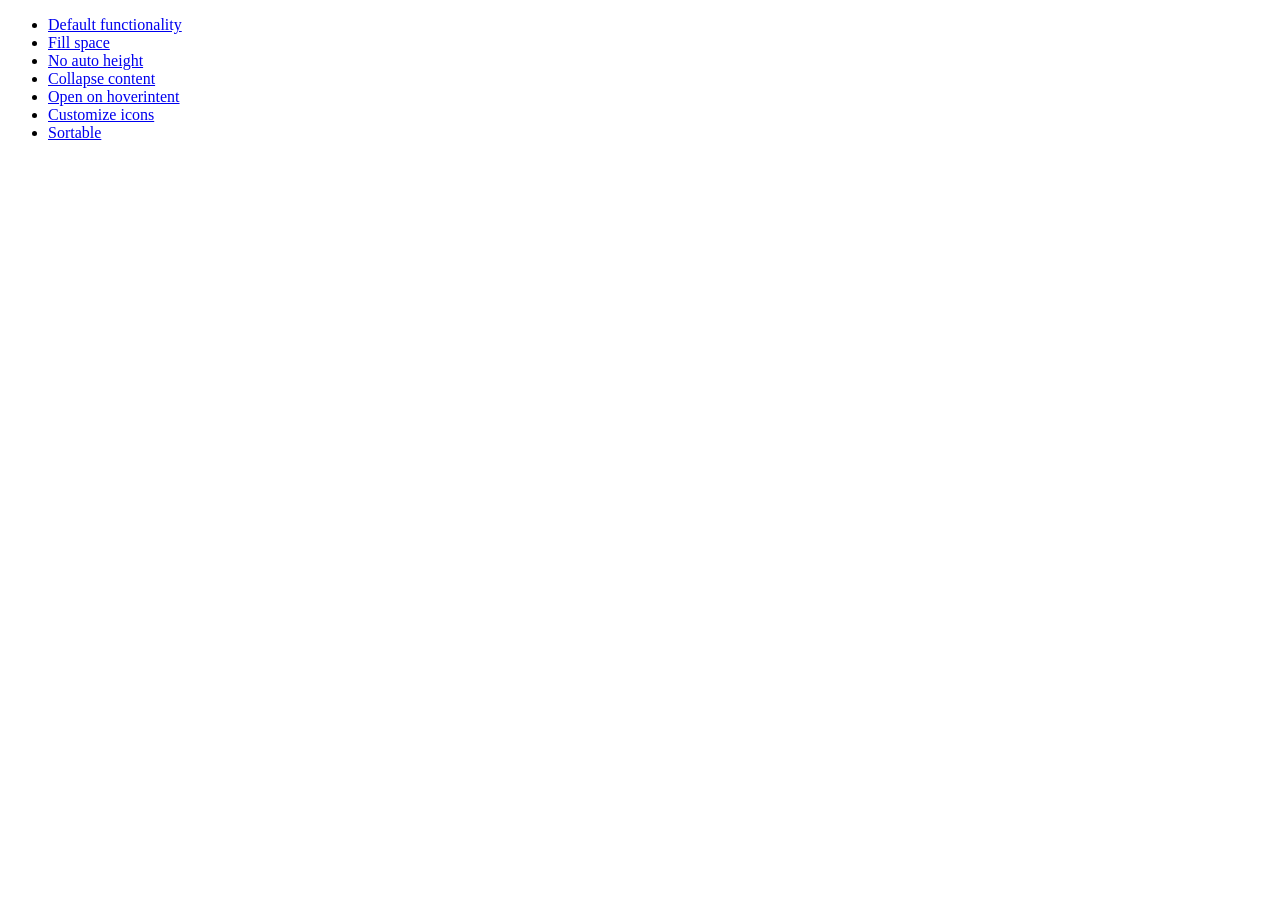
<file: jquery-ui-1.10.3/demos/accordion/index.html>
<!doctype html>
<html lang="en">
<head>
	<meta charset="utf-8">
	<title>jQuery UI Accordion Demos</title>
</head>
<body>

<ul>
	<li><a href="default.html">Default functionality</a></li>
	<li><a href="fillspace.html">Fill space</a></li>
	<li><a href="no-auto-height.html">No auto height</a></li>
	<li><a href="collapsible.html">Collapse content</a></li>
	<li><a href="hoverintent.html">Open on hoverintent</a></li>
	<li><a href="custom-icons.html">Customize icons</a></li>
	<li><a href="sortable.html">Sortable</a></li>
</ul>

</body>
</html>
</file>
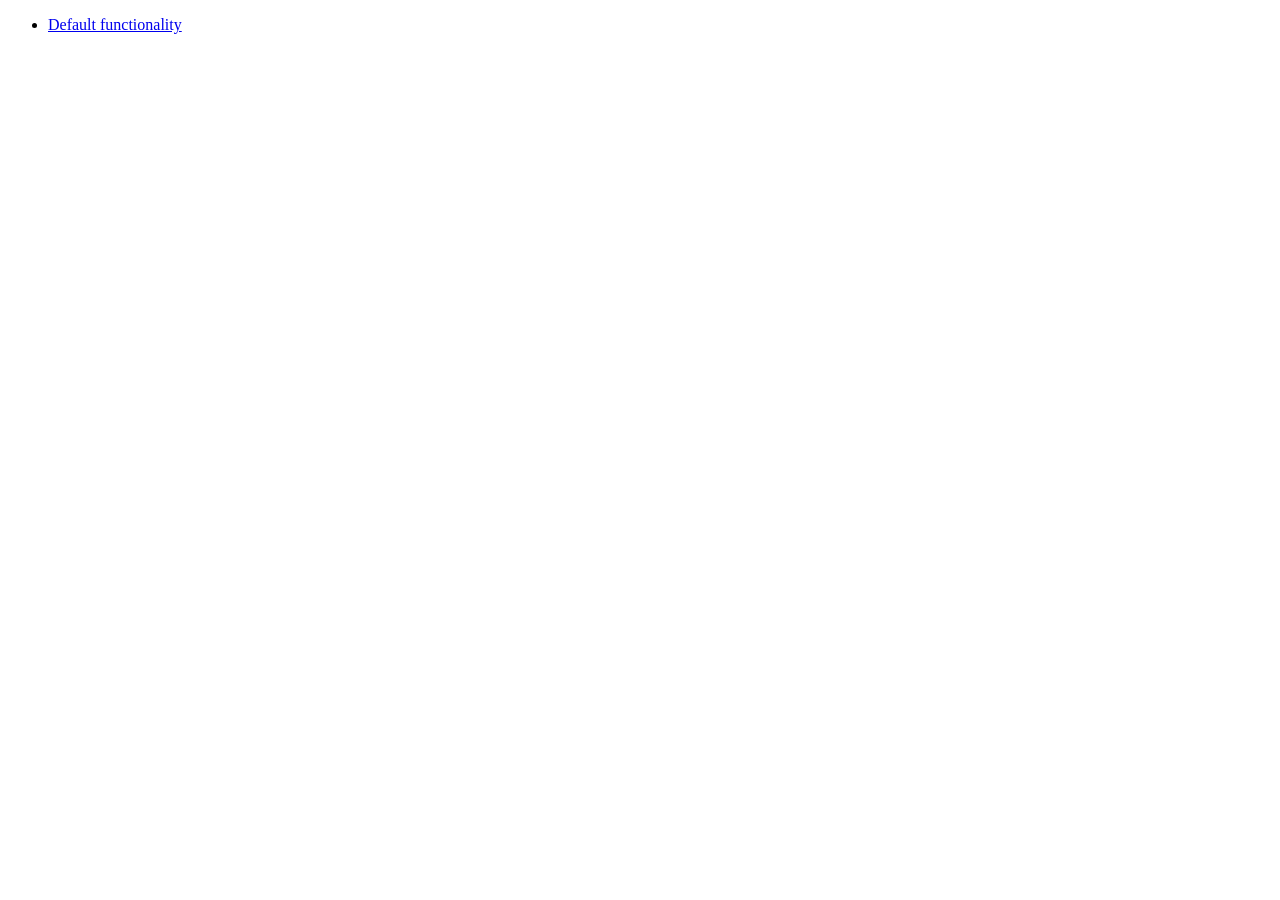
<file: jquery-ui-1.10.3/demos/addClass/index.html>
<!doctype html>
<html lang="en">
<head>
	<meta charset="utf-8">
	<title>jQuery UI Effects Demos</title>
</head>
<body>

<ul>
	<li><a href="default.html">Default functionality</a></li>
</ul>

</body>
</html>
</file>
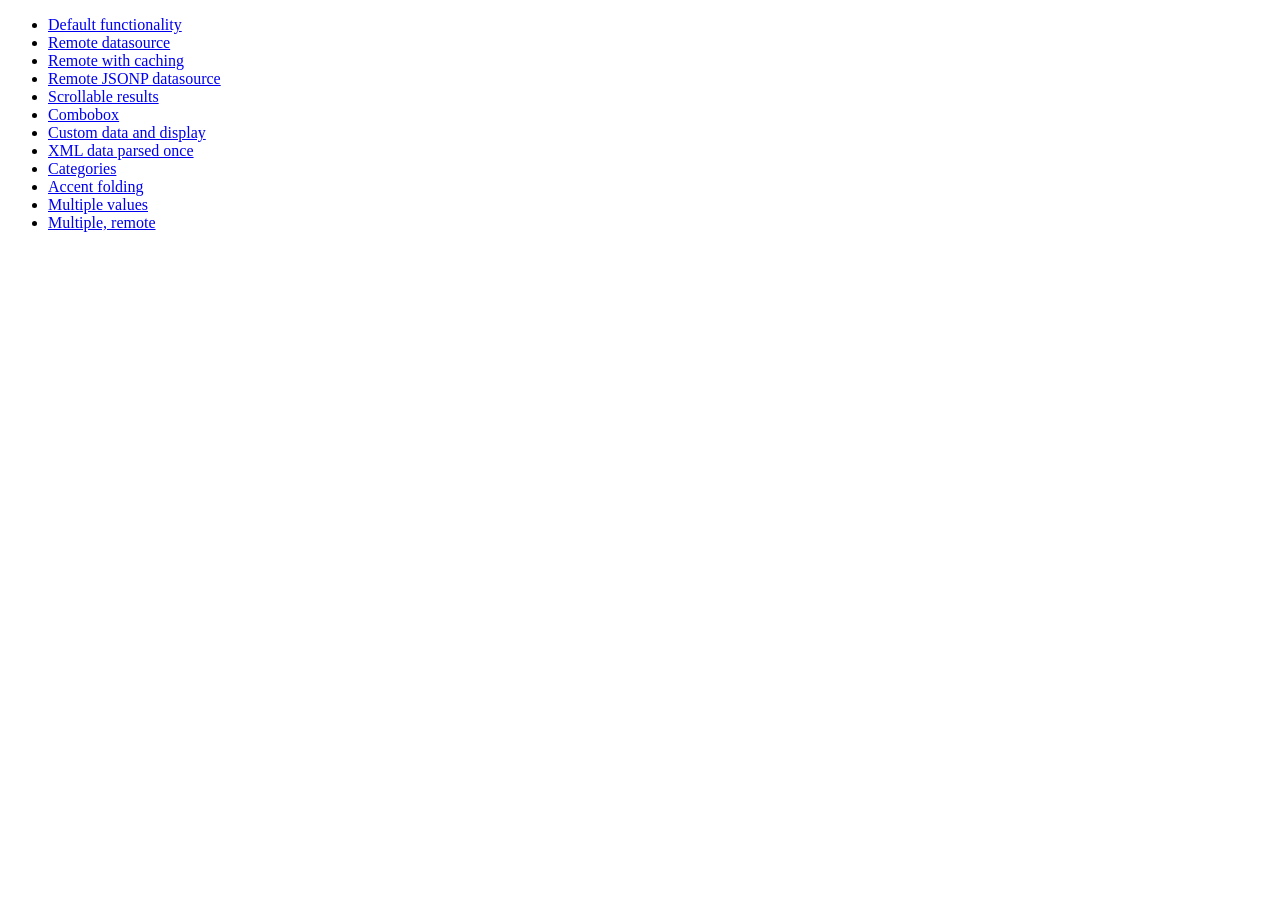
<file: jquery-ui-1.10.3/demos/autocomplete/index.html>
<!doctype html>
<html lang="en">
<head>
	<meta charset="utf-8">
	<title>jQuery UI Autocomplete Demos</title>
</head>
<body>

<ul>
	<li><a href="default.html">Default functionality</a></li>
	<li><a href="remote.html">Remote datasource</a></li>
	<li><a href="remote-with-cache.html">Remote with caching</a></li>
	<li><a href="remote-jsonp.html">Remote JSONP datasource</a></li>
	<li><a href="maxheight.html">Scrollable results</a></li>
	<li><a href="combobox.html">Combobox</a></li>
	<li><a href="custom-data.html">Custom data and display</a></li>
	<li><a href="xml.html">XML data parsed once</a></li>
	<li><a href="categories.html">Categories</a></li>
	<li><a href="folding.html">Accent folding</a></li>
	<li><a href="multiple.html">Multiple values</a></li>
	<li><a href="multiple-remote.html">Multiple, remote</a></li>
</ul>

</body>
</html>
</file>
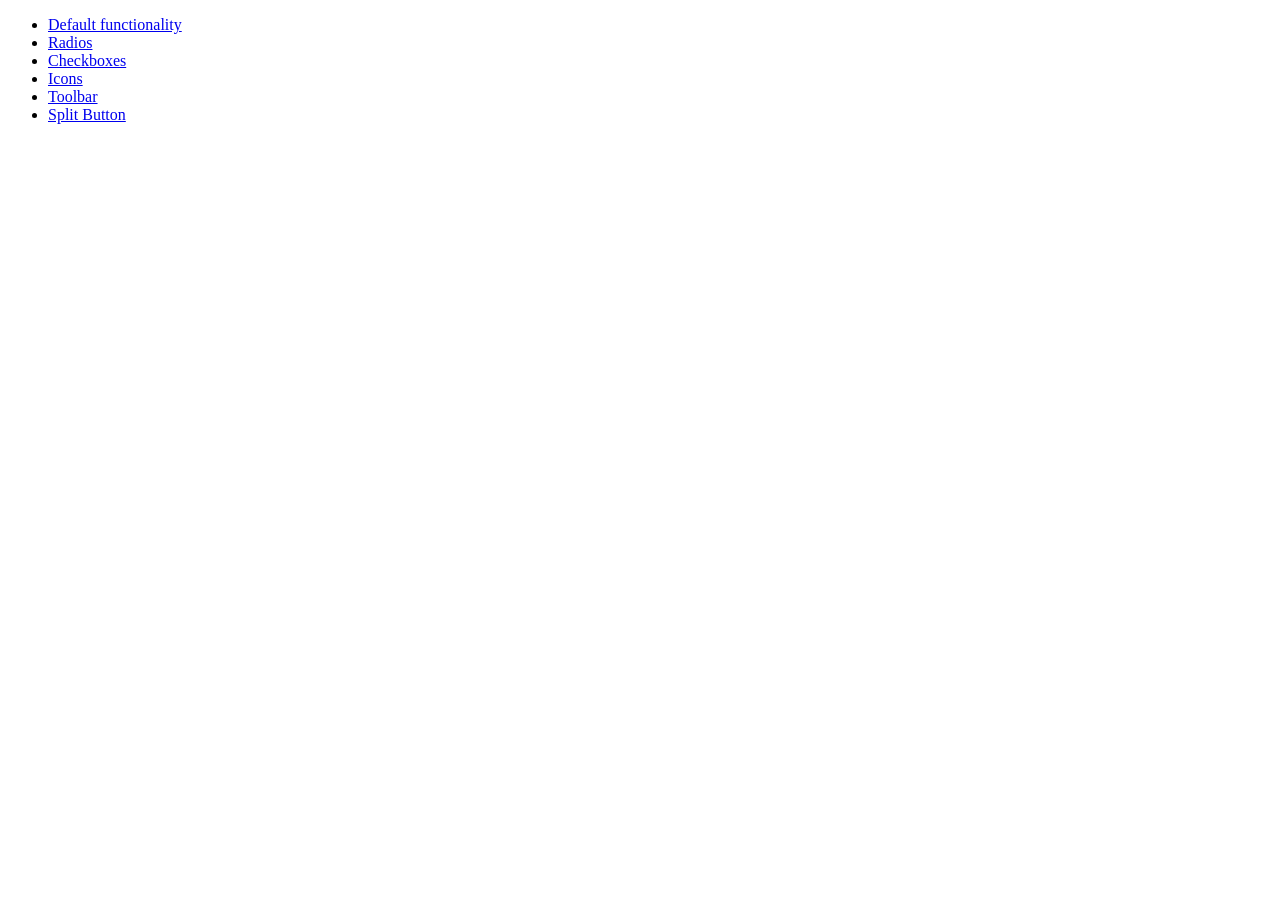
<file: jquery-ui-1.10.3/demos/button/index.html>
<!doctype html>
<html lang="en">
<head>
	<meta charset="utf-8">
	<title>jQuery UI Button Demos</title>
</head>
<body>

<ul>
	<li><a href="default.html">Default functionality</a></li>
	<li><a href="radio.html">Radios</a></li>
	<li><a href="checkbox.html">Checkboxes</a></li>
	<li><a href="icons.html">Icons</a></li>
	<li><a href="toolbar.html">Toolbar</a></li>
	<li><a href="splitbutton.html">Split Button</a></li>
</ul>

</body>
</html>
</file>
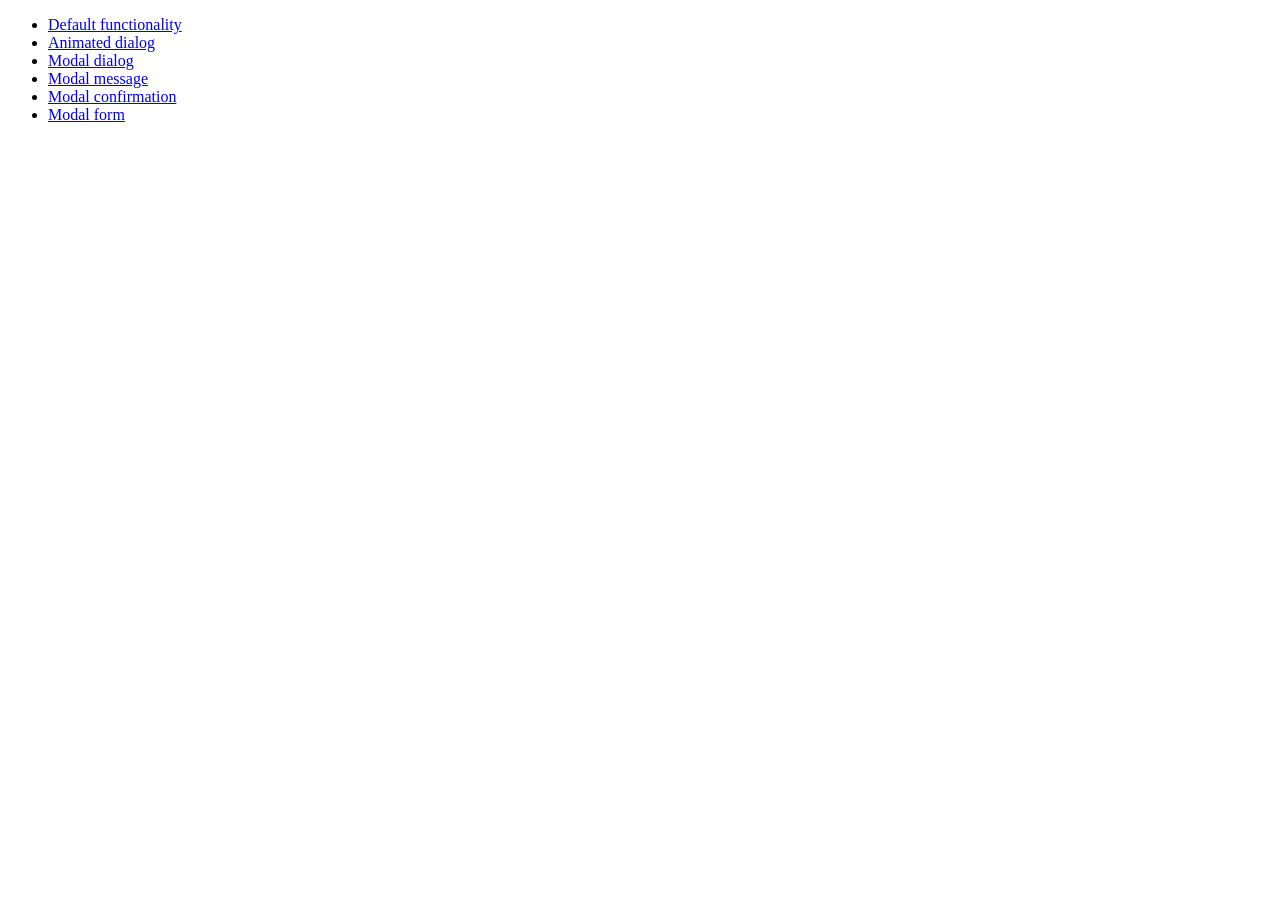
<file: jquery-ui-1.10.3/demos/dialog/index.html>
<!doctype html>
<html lang="en">
<head>
	<meta charset="utf-8">
	<title>jQuery UI Dialog Demos</title>
</head>
<body>

<ul>
	<li><a href="default.html">Default functionality</a></li>
	<li><a href="animated.html">Animated dialog</a></li>
	<li><a href="modal.html">Modal dialog</a></li>
	<li><a href="modal-message.html">Modal message</a></li>
	<li><a href="modal-confirmation.html">Modal confirmation</a></li>
	<li><a href="modal-form.html">Modal form</a></li>
</ul>

</body>
</html>
</file>
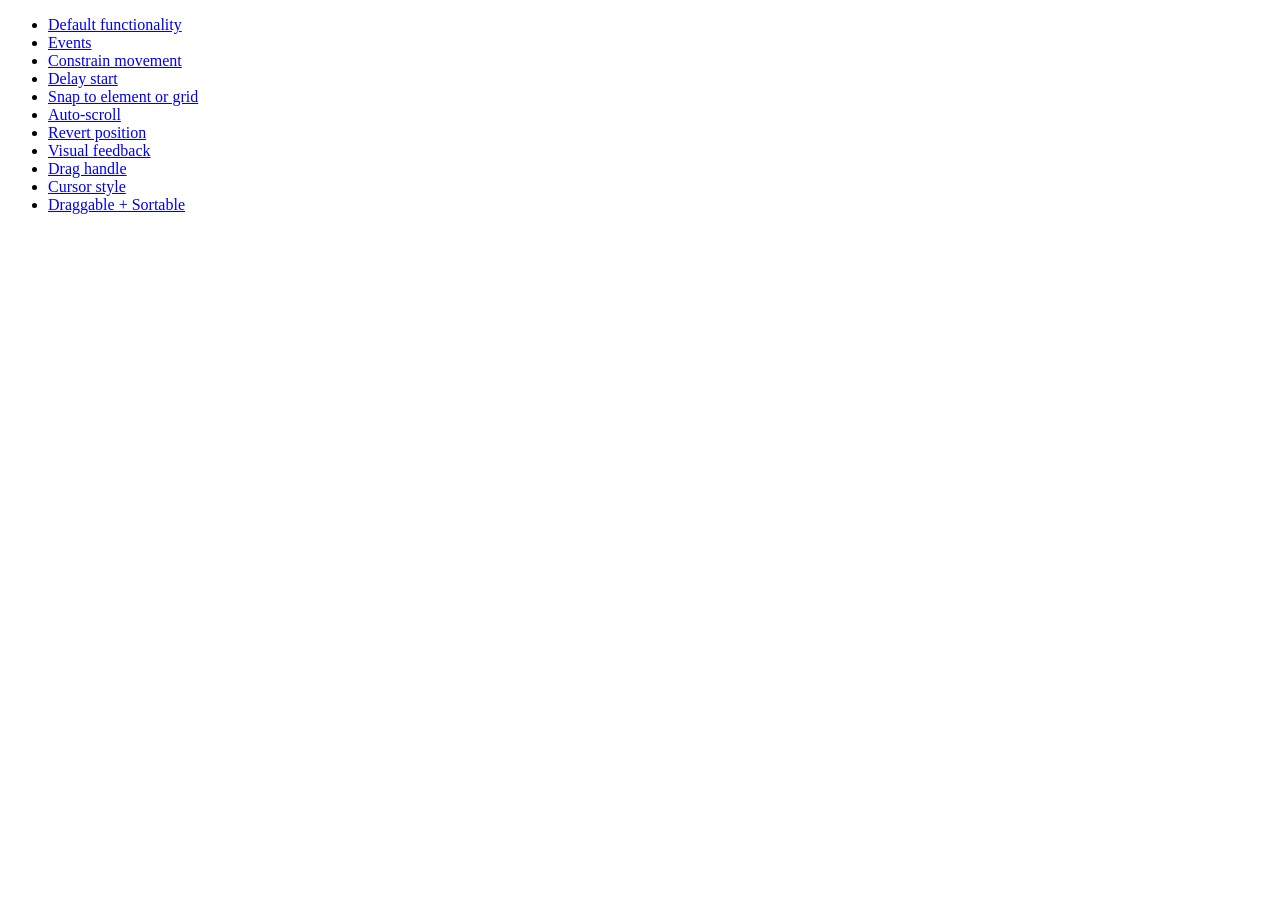
<file: jquery-ui-1.10.3/demos/draggable/index.html>
<!doctype html>
<html lang="en">
<head>
	<meta charset="utf-8">
	<title>jQuery UI Draggable Demos</title>
</head>
<body>

<ul>
	<li><a href="default.html">Default functionality</a></li>
	<li><a href="events.html">Events</a></li>
	<li><a href="constrain-movement.html">Constrain movement</a></li>
	<li><a href="delay-start.html">Delay start</a></li>
	<li><a href="snap-to.html">Snap to element or grid</a></li>
	<li><a href="scroll.html">Auto-scroll</a></li>
	<li><a href="revert.html">Revert position</a></li>
	<li><a href="visual-feedback.html">Visual feedback</a></li>
	<li><a href="handle.html">Drag handle</a></li>
	<li><a href="cursor-style.html">Cursor style</a></li>
	<li><a href="sortable.html">Draggable + Sortable</a></li>
</ul>

</body>
</html>
</file>
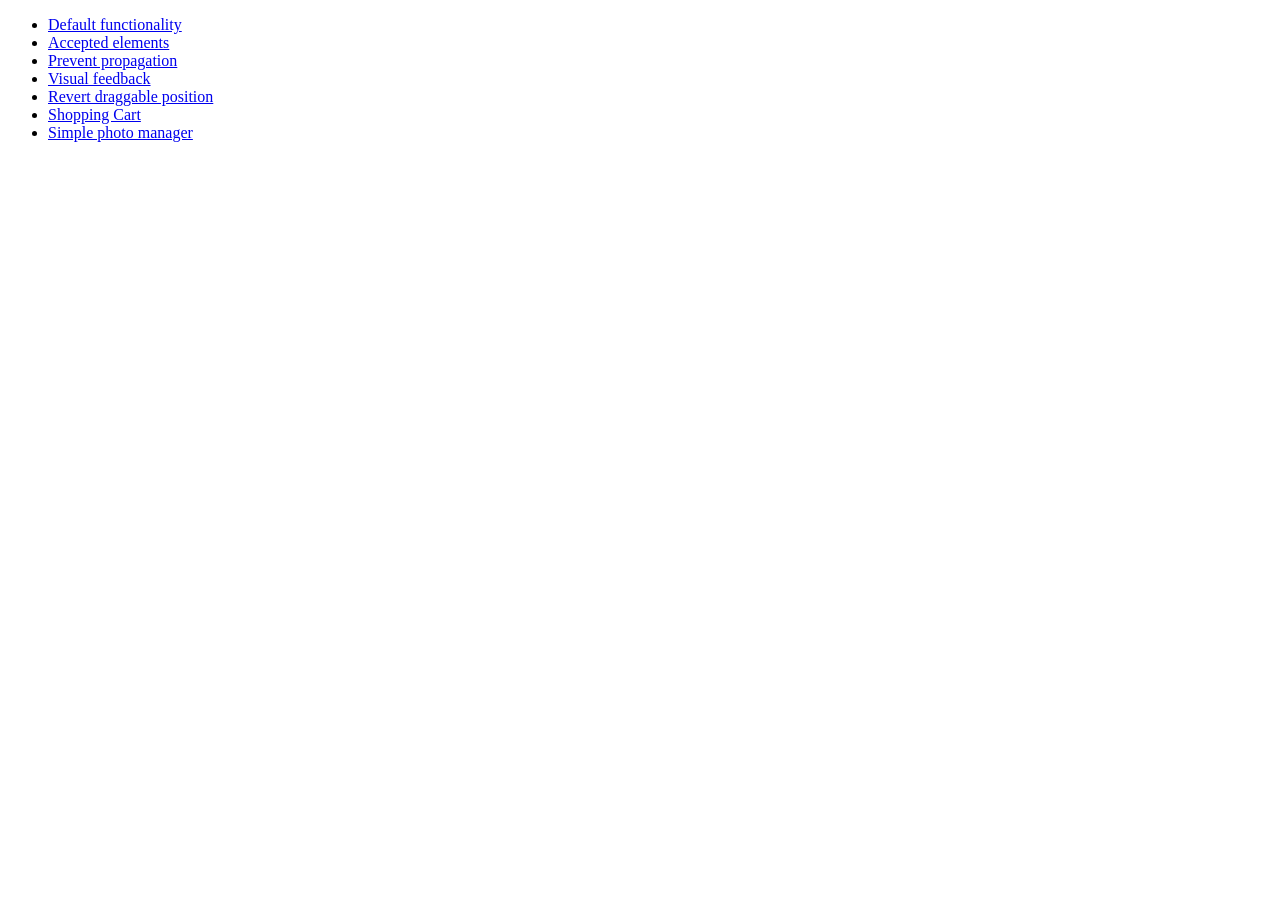
<file: jquery-ui-1.10.3/demos/droppable/index.html>
<!doctype html>
<html lang="en">
<head>
	<meta charset="utf-8">
	<title>jQuery UI Droppable Demos</title>
</head>
<body>

<ul>
	<li><a href="default.html">Default functionality</a></li>
	<li><a href="accepted-elements.html">Accepted elements</a></li>
	<li><a href="propagation.html">Prevent propagation</a></li>
	<li><a href="visual-feedback.html">Visual feedback</a></li>
	<li><a href="revert.html">Revert draggable position</a></li>
	<li><a href="shopping-cart.html">Shopping Cart</a></li>
	<li><a href="photo-manager.html">Simple photo manager</a></li>
</ul>

</body>
</html>
</file>
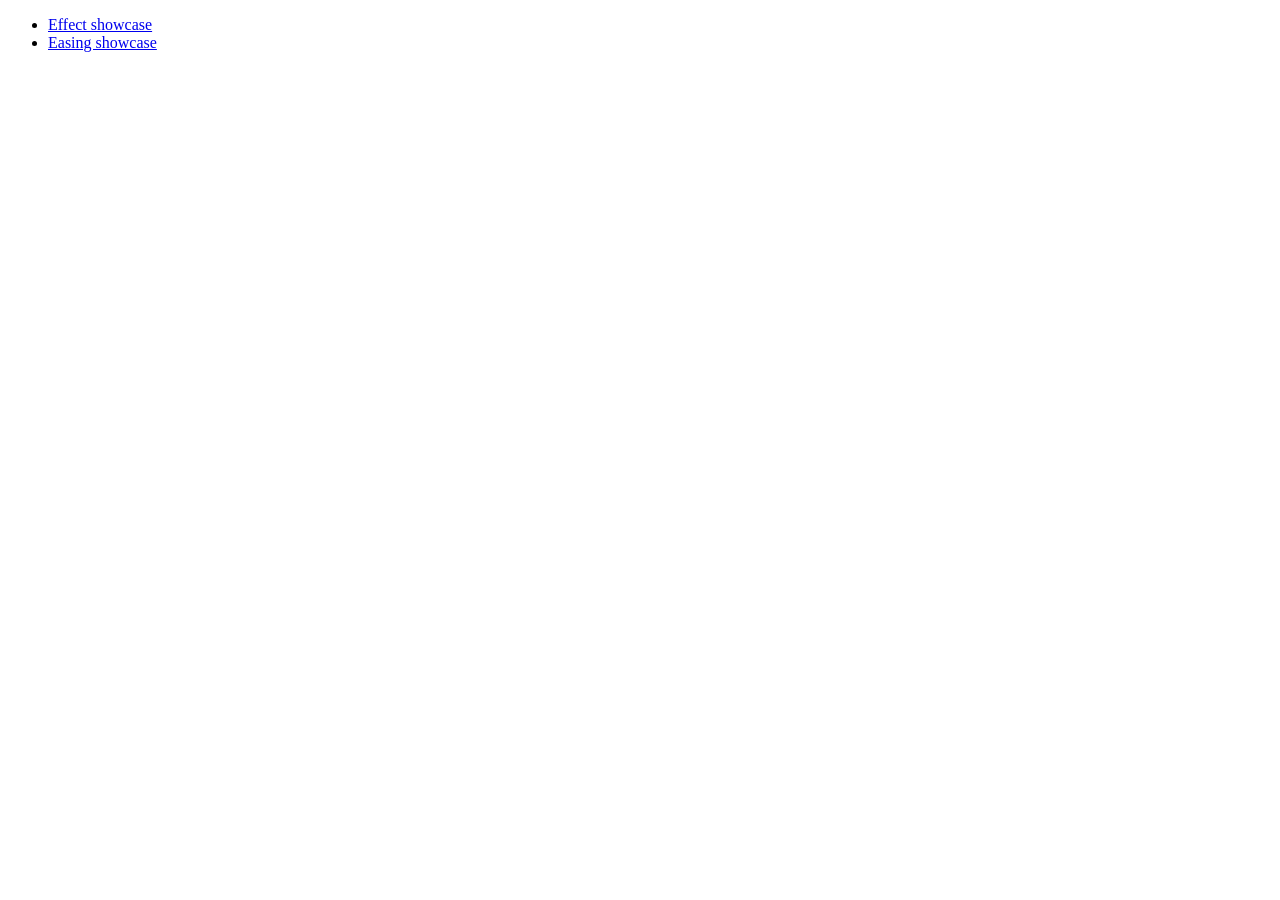
<file: jquery-ui-1.10.3/demos/effect/index.html>
<!doctype html>
<html lang="en">
<head>
	<meta charset="utf-8">
	<title>jQuery UI Effects Demos</title>
</head>
<body>

<ul>
	<li><a href="default.html">Effect showcase</a></li>
	<li><a href="easing.html">Easing showcase</a></li>
</ul>

</body>
</html>
</file>
